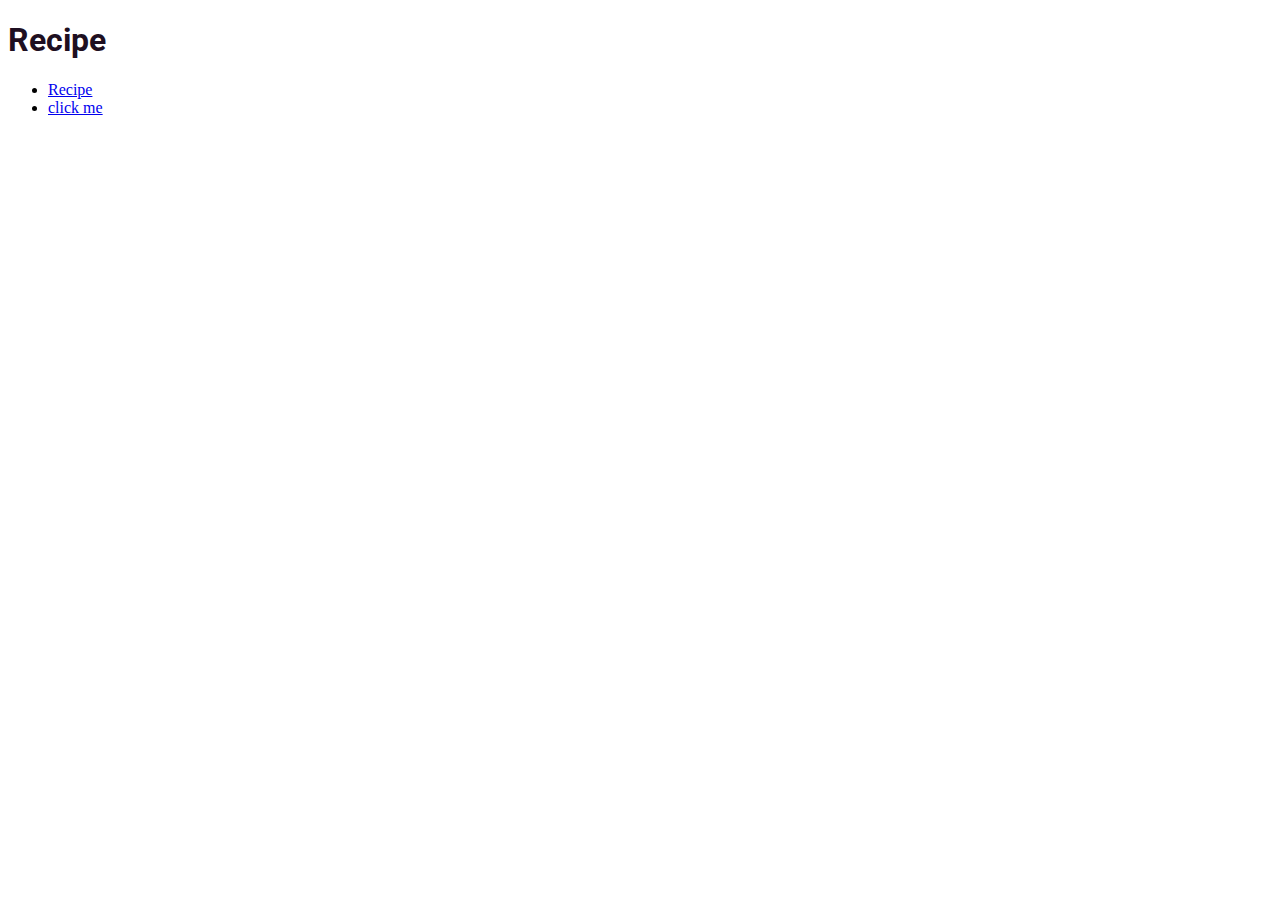
<file: index.html>
<!DOCTYPE html>
<!--[if lt IE 7]>      <html class="no-js lt-ie9 lt-ie8 lt-ie7"> <![endif]-->
<!--[if IE 7]>         <html class="no-js lt-ie9 lt-ie8"> <![endif]-->
<!--[if IE 8]>         <html class="no-js lt-ie9"> <![endif]-->
<!--[if gt IE 8]>      <html class="no-js"> < !--<![endif]-->
<html>
    <head>
        <meta charset="utf-8">
        <meta http-equiv="X-UA-Compatible" content="IE=edge">
        <title></title>
        <meta name="description" content="">
        <meta name="viewport" content="width=device-width, initial-scale=1">
        <link rel="stylesheet" href="./CSS/styles.css">
        <link rel="preconnect" href="https://fonts.googleapis.com">
        <link rel="preconnect" href="https://fonts.gstatic.com" crossorigin>
        <link href="https://fonts.googleapis.com/css2?family=Roboto:wght@300&display=swap" rel="stylesheet"> 
        <link rel="preconnect" href="https://fonts.googleapis.com">
        <link rel="preconnect" href="https://fonts.gstatic.com" crossorigin>
        <link href="https://fonts.googleapis.com/css2?family=Roboto:wght@300;400&display=swap" rel="stylesheet"> 
    </head>
    <body>
       <h1>Recipe</h1>
       <ul>
        <li><a href="../odin-recipes/recipes/beans.html">Recipe</a></li>
        <li><a href="https://www.theodinproject.com/about">click me</a></li>
       <ul>
       
        <script src="" async defer></script>
    </body>
</html>
</file>
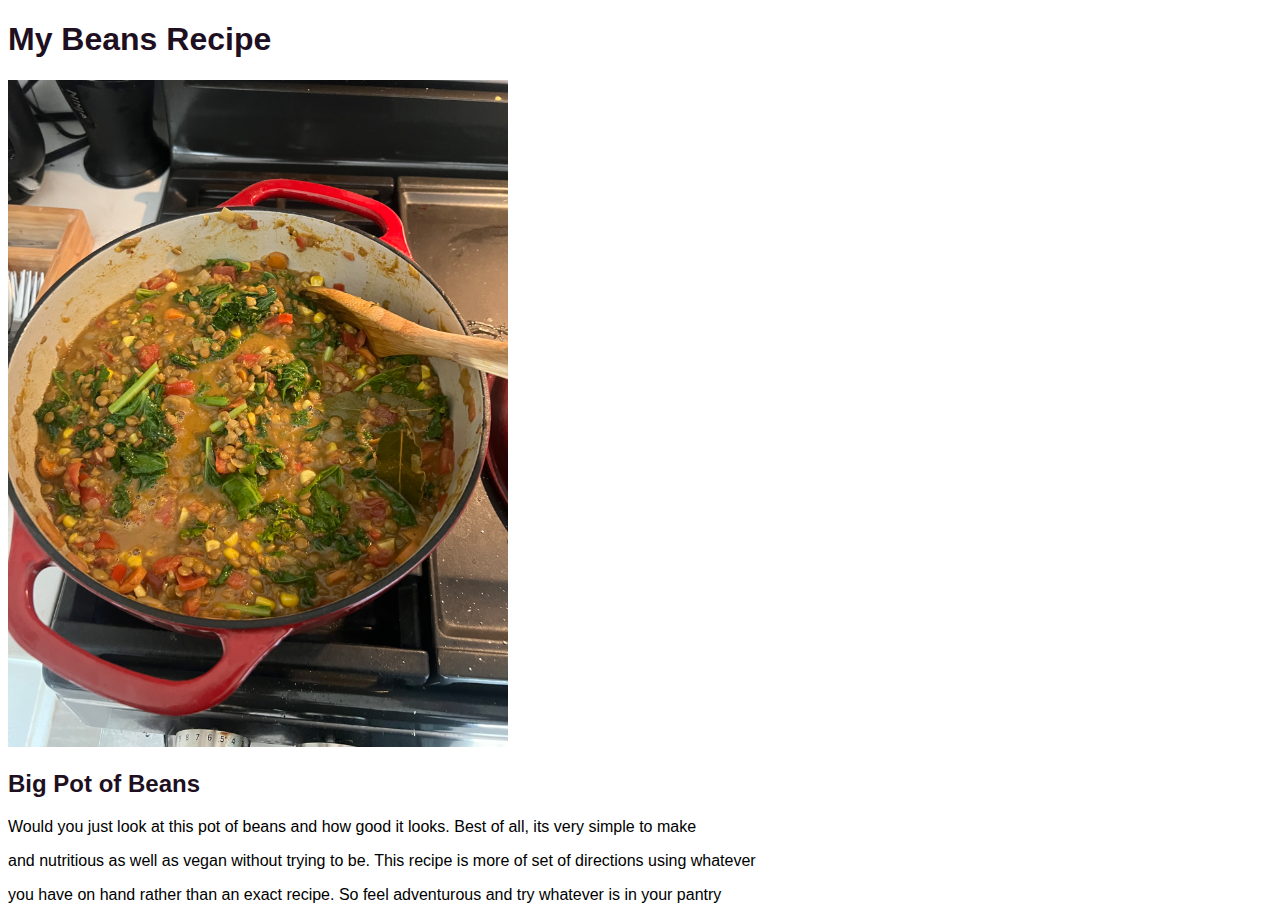
<file: recipes/beans.html>
<!DOCTYPE html>
<!--[if lt IE 7]>      <html class="no-js lt-ie9 lt-ie8 lt-ie7"> <![endif]-->
<!--[if IE 7]>         <html class="no-js lt-ie9 lt-ie8"> <![endif]-->
<!--[if IE 8]>         <html class="no-js lt-ie9"> <![endif]-->
<!--[if gt IE 8]>      <html class="no-js"> <!--<![endif]-->
<html>
    <head>
        <meta charset="utf-8">
        <meta http-equiv="X-UA-Compatible" content="IE=edge">
        <title></title>
        <meta name="description" content="">
        <meta name="viewport" content="width=device-width, initial-scale=1">
        <link rel="stylesheet" href="../CSS/styles.css">
    </head>
    <body>
        <h1>My Beans Recipe</h1>
        <img src="../images/realbeans.jpeg" alt="Delicious pot of Beans">
        <h2>Big Pot of Beans</h2>
        <p>Would you just look at this pot of beans and how good it looks. Best of all, its very simple to make</p>
        <p>and nutritious as well as vegan without trying to be. This recipe is more of set of directions using whatever </p>
        <p>you have on hand rather than an exact recipe. So feel adventurous and try whatever is in your pantry</p>
       
        <script src="" async defer></script>
    </body>
</html>
</file>
<file: CSS/styles.css>
H1,h2 {
    color:  #1e0f21;

    font-family: 'Roboto', sans-serif;
}

p {
    font-family: 'Roboto', sans-serif;
}

img {
    height: auto;
    width: 500px;
  }
</file>
